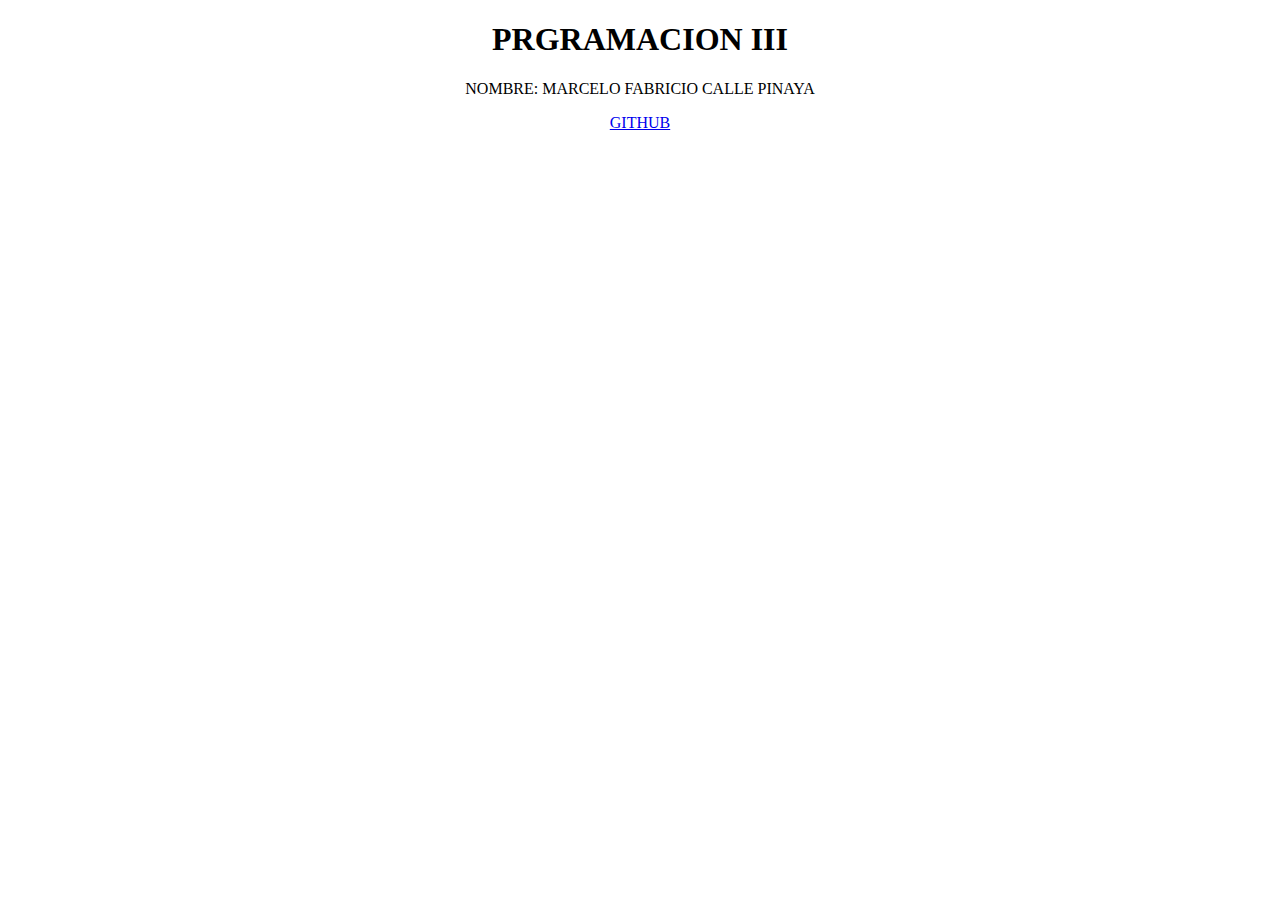
<file: index.html>
<!DOCTYPE html>
<html lang="en">
<head>
    <meta charset="UTF-8">
    <meta name="viewport" content="width=device-width, initial-scale=1.0">
    <title>Document</title>
</head>
<body>
    <center>
        <h1>PRGRAMACION III</h1>
        <p>NOMBRE: MARCELO FABRICIO CALLE PINAYA</p>
        <a href="https://github.com/mfcallep/Programaci-n__3.git">GITHUB</a>
    </center>
</body>
</html>
</file>
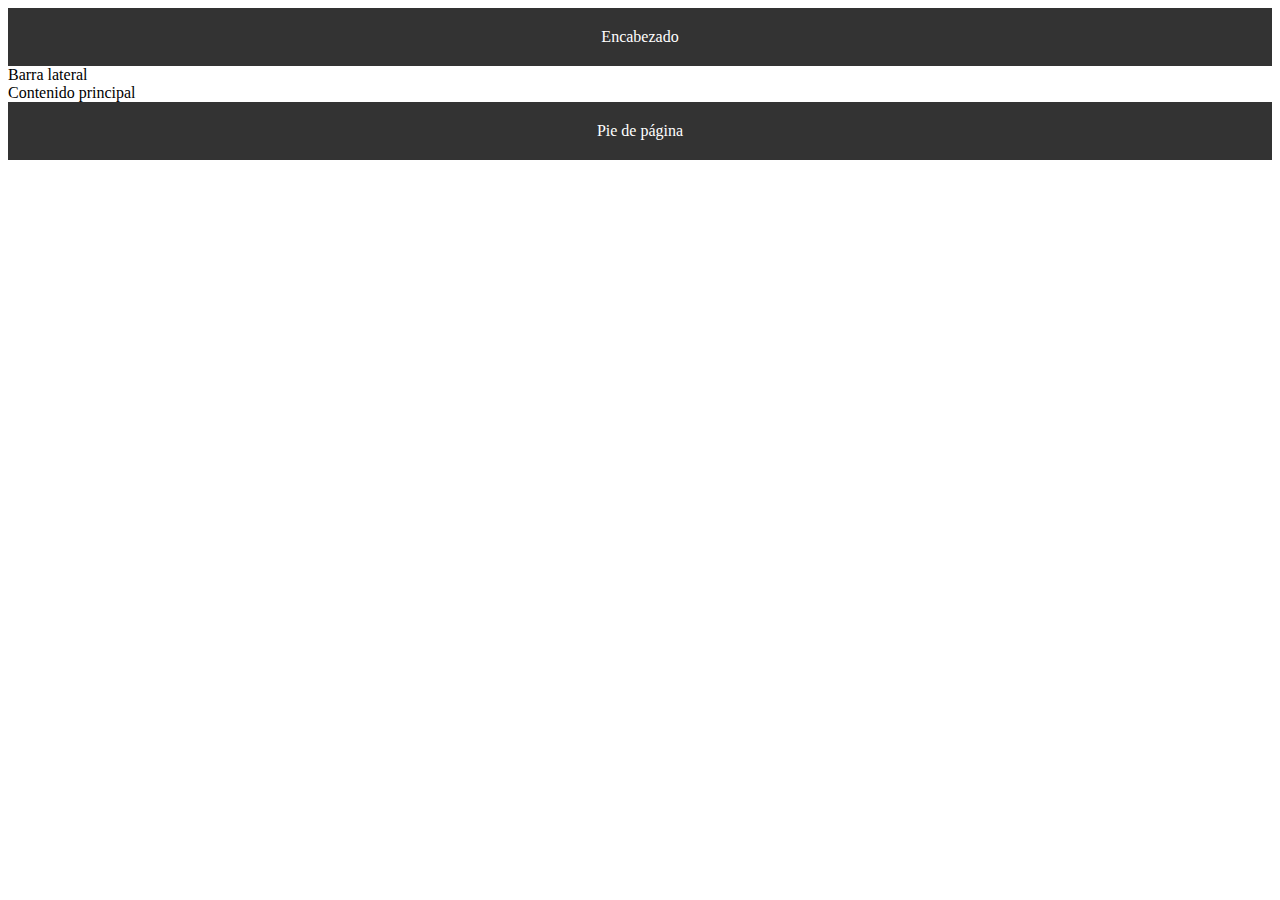
<file: practica1/practica1.1.html>
<!DOCTYPE html>
<html lang="es">
<head>
    <meta charset="UTF-8">
    <meta name="viewport" content="width=device-width, initial-scale=1.0">
    <link rel="stylesheet" href="index.css">
    <title>Layout con CSS Grid</title>
    
</head>
<body>
    <div class="grid-container">
        <header>Encabezado</header>
        <aside>Barra lateral</aside>
        <main>Contenido principal</main>
        <footer>Pie de página</footer>
    </div>
</body>
</html>
</file>
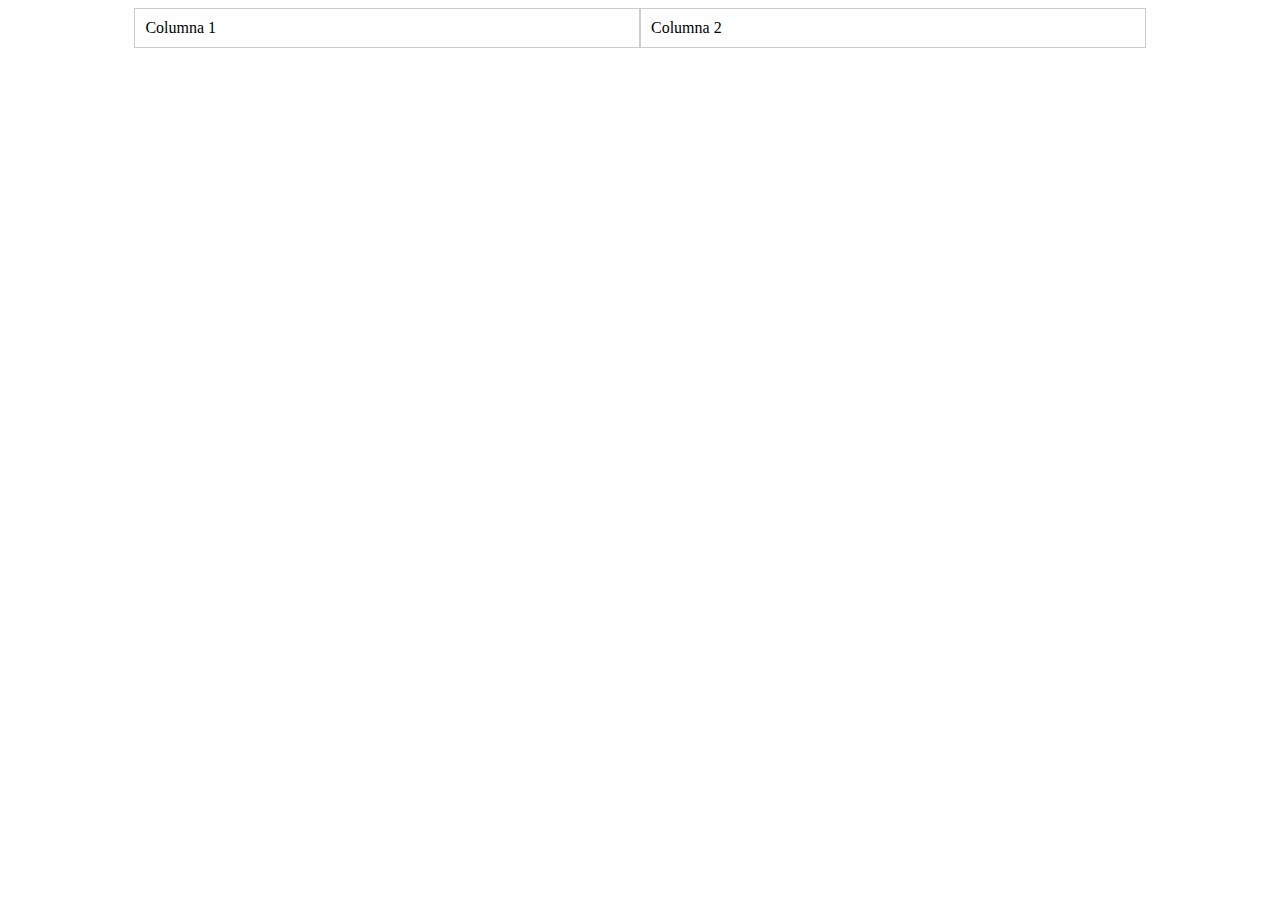
<file: practica1/pratica1.html>
<!DOCTYPE html>
<html lang="es">
<head>
    <meta charset="UTF-8">
    <meta name="viewport" content="width=device-width, initial-scale=1.0">
    <link rel="stylesheet" href="index.css">
    <title>Layout de dos columnas</title>
</head>
<body>
    <div class="container">
        <div class="columna">Columna 1</div>
        <div class="columna">Columna 2</div>
    </div>
</body>
</html>
</file>
<file: practica1/index.css>
.container { width: 80%; margin: auto; overflow: hidden; }
.columna { width: 48%; float: left; padding: 10px; border: 1px solid #ccc; }

.container { display: flex; }
.sidebar { width: 25%; background: #f4f4f4; padding: 20px; }
.content { width: 75%; padding: 20px; }
header, footer { background: #333; color: white; text-align: center; padding: 20px; }
</file>
